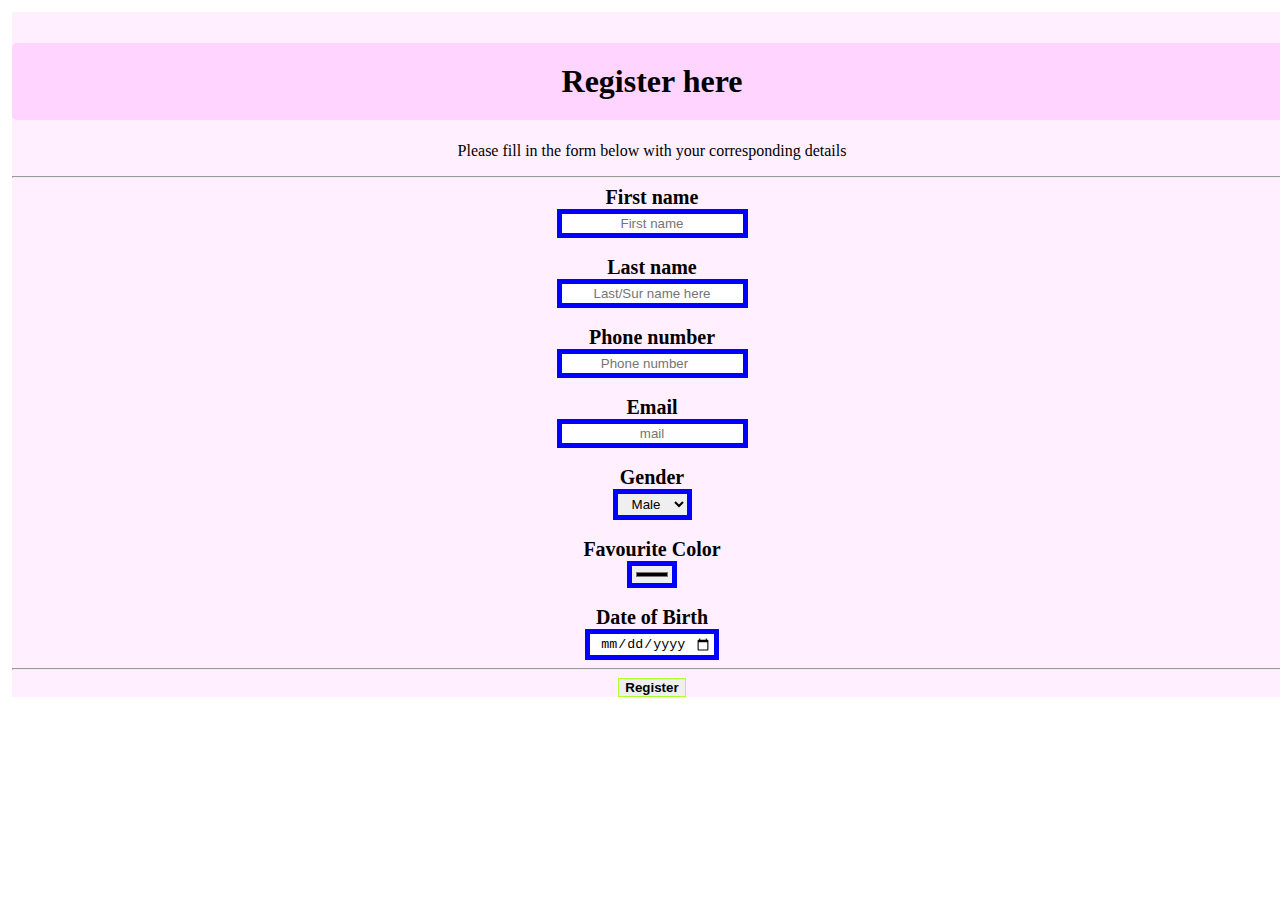
<file: success page assignment/index.html>
<!DOCTYPE html>
<html>

<head>
  <meta charset="utf-8">
  <meta name="viewport" content="width=device-width">
  <title>replit</title>
  <link href="style.css" rel="stylesheet" />
</head>

<body>
  <form action="logi.html">
      <h1>Register here</h1>
      <p>Please fill in the form below with your corresponding details</p>
      <hr>

      <label><b>First name</b></label><br>
      <input type="text" placeholder="First name" required>
      <br>
      <br>
      <label><b>Last name</b></label><br>
      <input type="text" placeholder="Last/Sur name here" required>
      <br>
      <br>
      <label><b>Phone number</b></label><br>
      <input type="number" placeholder="Phone number" required>
      <br>
      <br>
      <label><b>Email</b></label><br>
      <input type="email" placeholder="mail" required>
      <br><br>
      <label><b>Gender</b></label><br>
      <select>
        <option>Male</option>
        <option>Female</option>
      </select>
      <br><br>
      <label><b>Favourite Color</b></label><br>
      <input type="color" placeholder="Favourite color"  required>
      <br><br>
      <label><b>Date of Birth</b></label><br>
      <input type="date" placeholder="Date of Birth" required>
      <hr>


      <button type="submit"><strong>Register</strong></button>
    
    </div>
  </form>
</body>

</html>
</file>
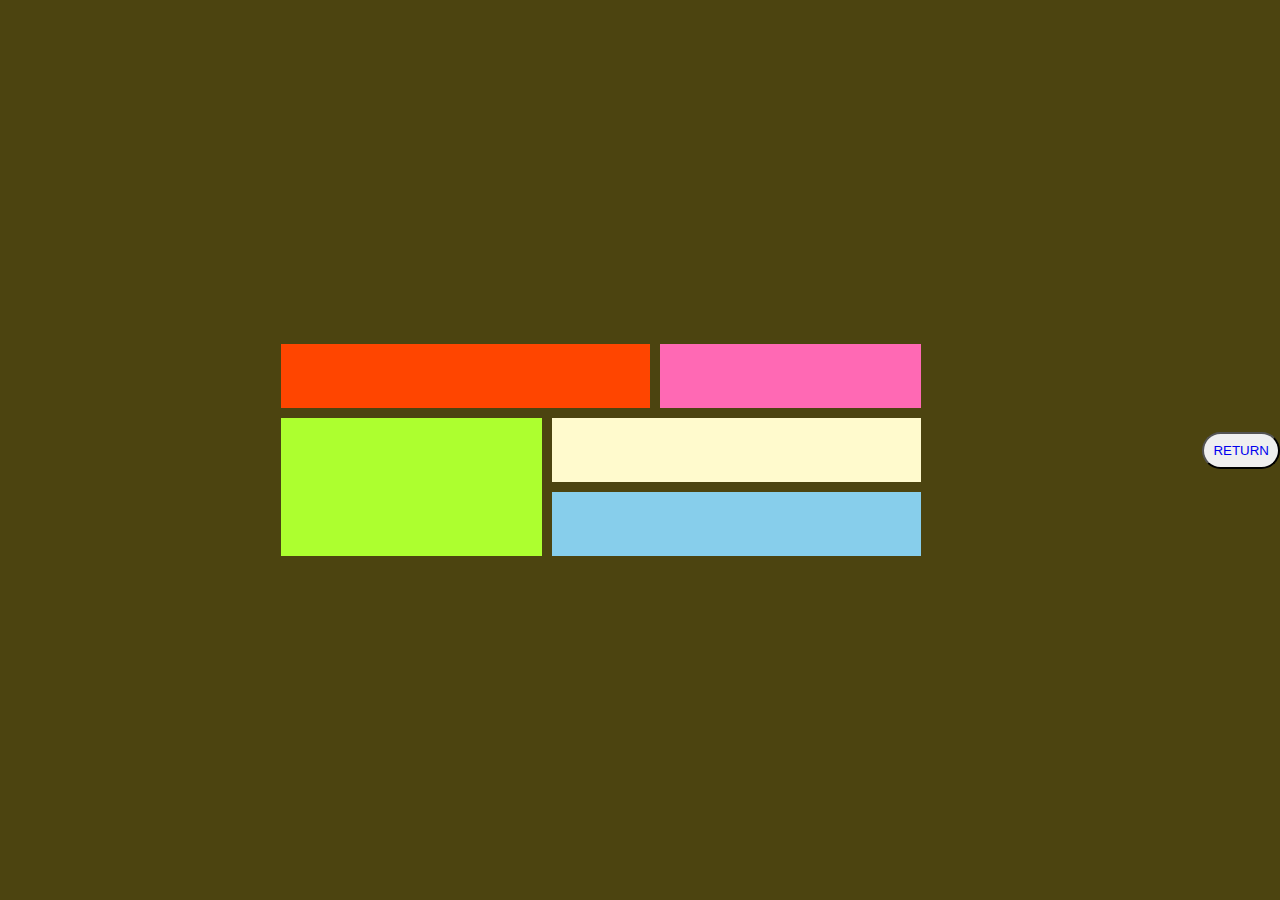
<file: grid.html>
<!DOCTYPE html>
<html lang="en">
<head>
  <meta charset="UTF-8">
  <meta http-equiv="X-UA-Compatible" content="IE=edge">
  <meta name="viewport" content="width=device-width, initial-scale=1.0">
  <title>Document</title>
  <link rel="stylesheet" href="grid.css">
</head>
<body>
  <main>
    <div class= "a"></div>
    <div class="b"></div>
    <div class="c"></div>
    <div class="d"></div>
    <div class="e"></div>
  </main>
  <footer><button><a href="index.html">RETURN</a></button></footer>
</body>
</html>
</file>
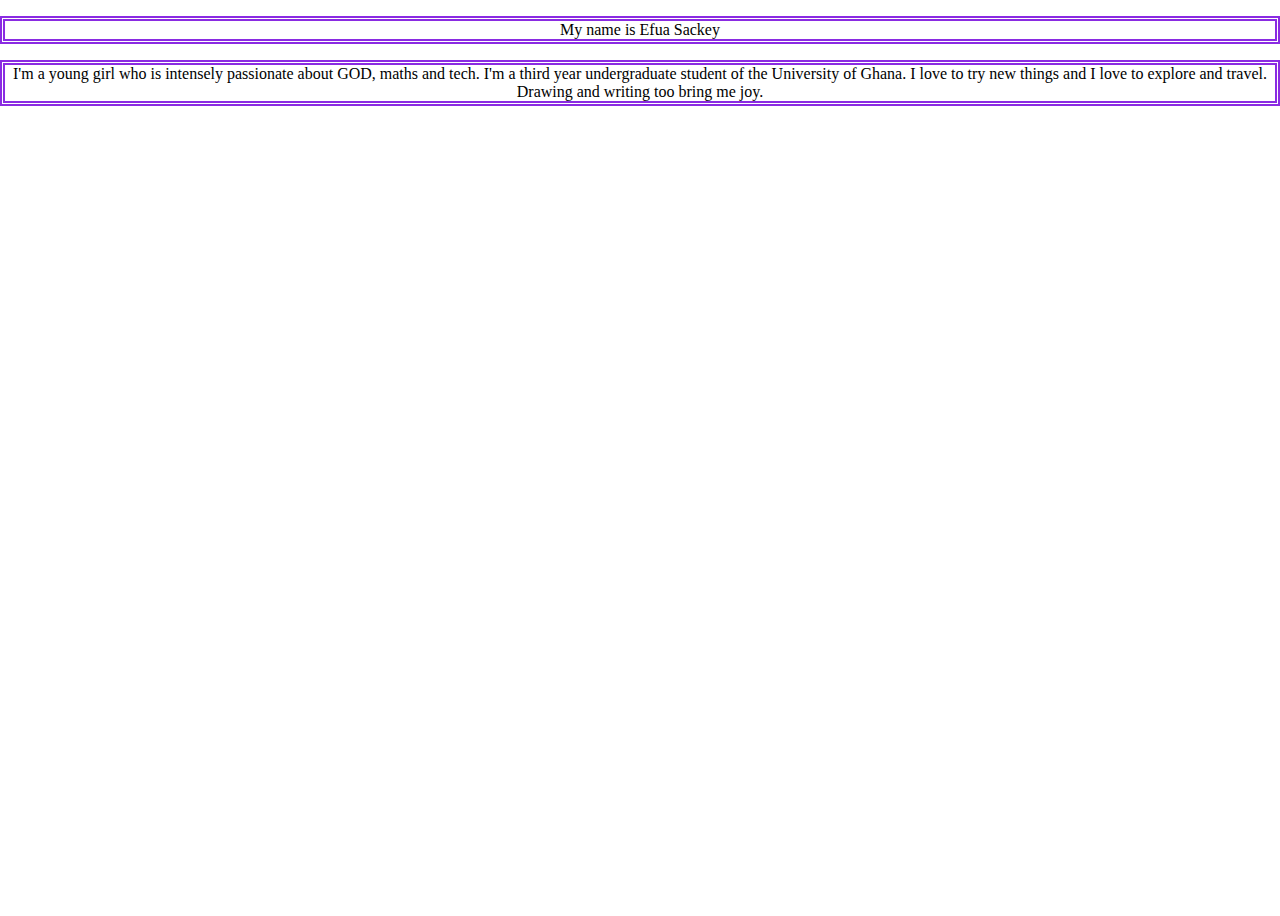
<file: portfolio assignment/aboutme.html>
<!DOCTYPE html>
<html>

<head>
  <meta charset="utf-8">
  <meta name="viewport" content="width=device-width">
  <title>About me</title>
  <link href="style.css" rel="stylesheet" type="text/css" />
</head>

<body>
  <p>My name is Efua Sackey</p>
  <p>
    I'm a young girl who is intensely passionate about GOD, maths and tech. I'm a third year undergraduate student of the University of Ghana. I love to try new things and I love to explore and travel. Drawing and writing too bring me joy. 
  </p>
</body>

</html>
</file>
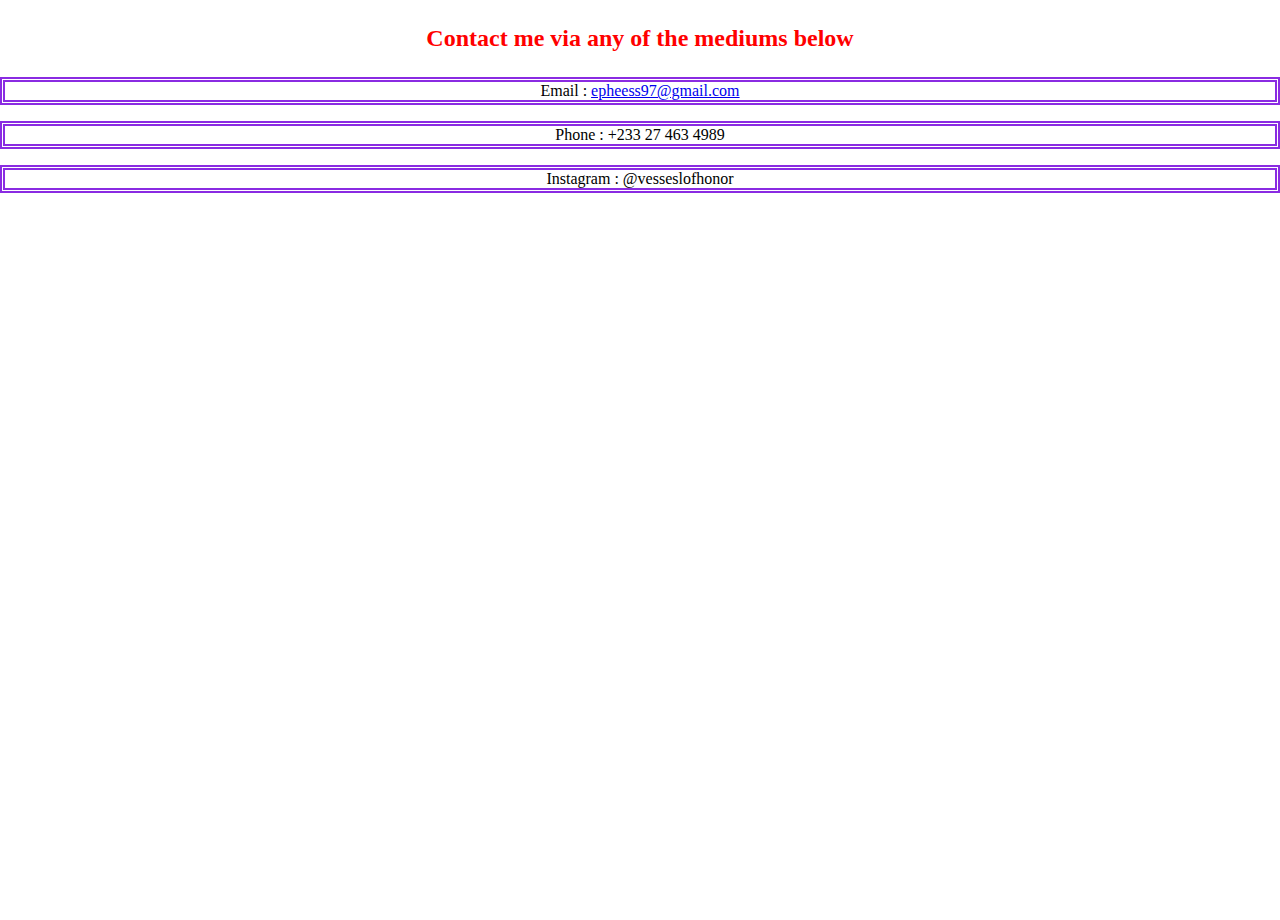
<file: portfolio assignment/contact.html>
<!DOCTYPE html>
<html>

<head>
  <meta charset="utf-8">
  <meta name="viewport" content="width=device-width">
  <title>Contact</title>
  <link href="style.css" rel="stylesheet" type="text/css" />
</head>

<body>
  <h2>Contact me via any of the mediums below</h2>
  <p>Email : <a href="epheess97@gmail.com">epheess97@gmail.com</a> </p>
  <p>Phone : +233 27 463 4989</p>
  <p>Instagram : @vesseslofhonor</p>
</body>

</html>
</file>
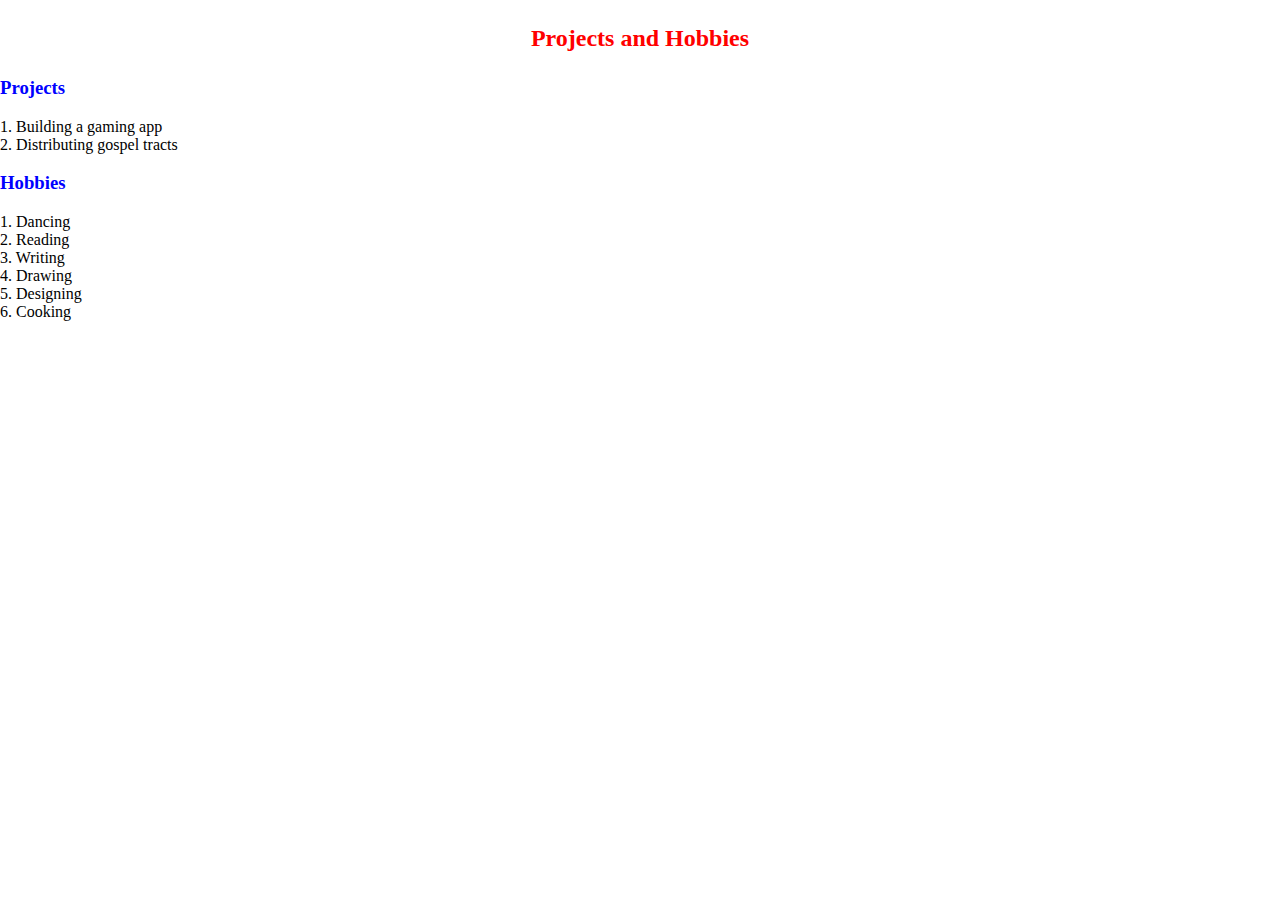
<file: portfolio assignment/projects.html>
<!DOCTYPE html>
<html>

<head>
  <meta charset="utf-8">
  <meta name="viewport" content="width=device-width">
  <title>Projects</title>
  <link href="style.css" rel="stylesheet" type="text/css" />
</head>

<body>
  <h2>Projects and Hobbies</h2>
    <h3>Projects</h3>
      1. Building a gaming app<br>
      2. Distributing gospel tracts<br>
    <h3>Hobbies</h3>
    1. Dancing<br>
    2. Reading<br>
    3. Writing<br>
    4. Drawing<br>
    5. Designing<br>
    6. Cooking<br>
</body>

</html>
</file>
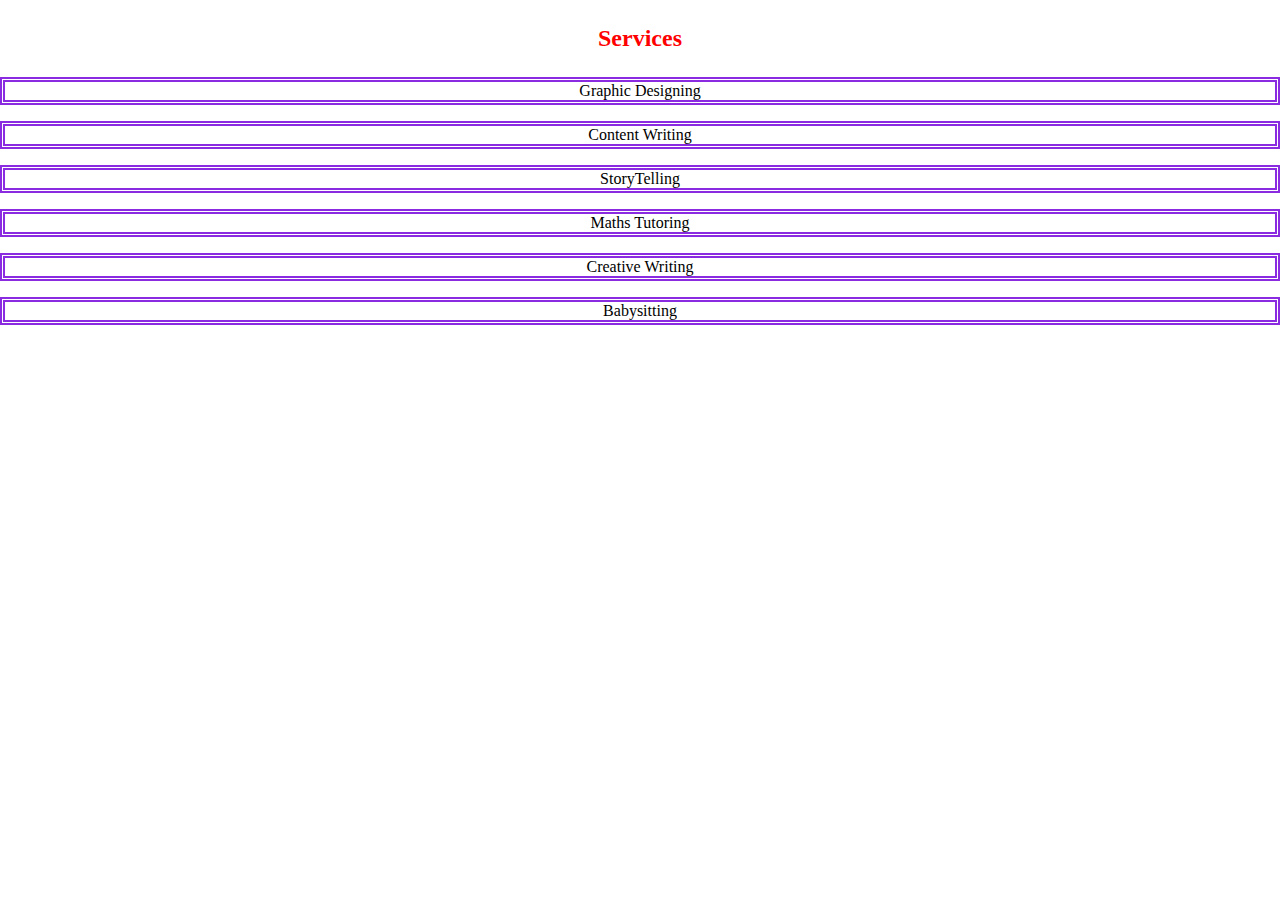
<file: portfolio assignment/services.html>
<!DOCTYPE html>
<html>

<head>
  <meta charset="utf-8">
  <meta name="viewport" content="width=device-width">
  <title>Services</title>
  <link href="style.css" rel="stylesheet" type="text/css" />
</head>

<body>
  <h2>Services</h2>

  <p>Graphic Designing</p>
  <p>Content Writing</p>
  <p>StoryTelling</p>
  <p>Maths Tutoring</p>
  <p>Creative Writing</p>
  <p>Babysitting</p>
</body>

</html>
</file>
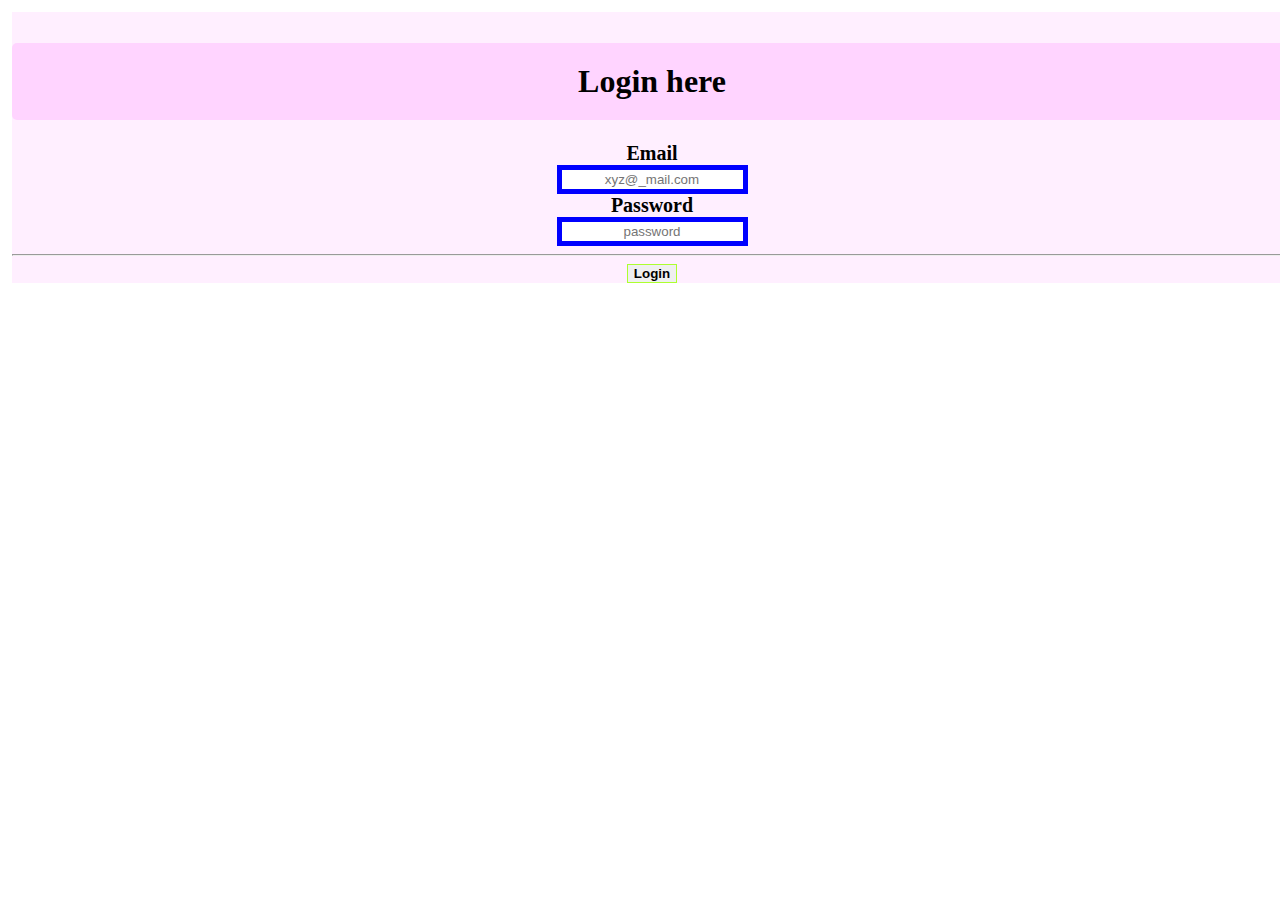
<file: success page assignment/logi.html>
<!DOCTYPE html>
<html lang="en">
<head>
  <meta charset="UTF-8">
  <meta http-equiv="X-UA-Compatible" content="IE=edge">
  <meta name="viewport" content="width=device-width, initial-scale=1.0">
  <title>Document</title>
  <link href="style.css" rel="stylesheet" />
</head>
<body>
  <form action="success.html">
    <h1>Login here</h1>
    <label><b>Email</b></label><br>
    <input type="email"  placeholder="xyz@_mail.com" required><br>

    <label><b>Password</b></label><br>
    <input type="password" placeholder="password" required><br>
    <hr>

    <button type="submit"><strong>Login</strong></button>
  </form>
</body>
</html>
</file>
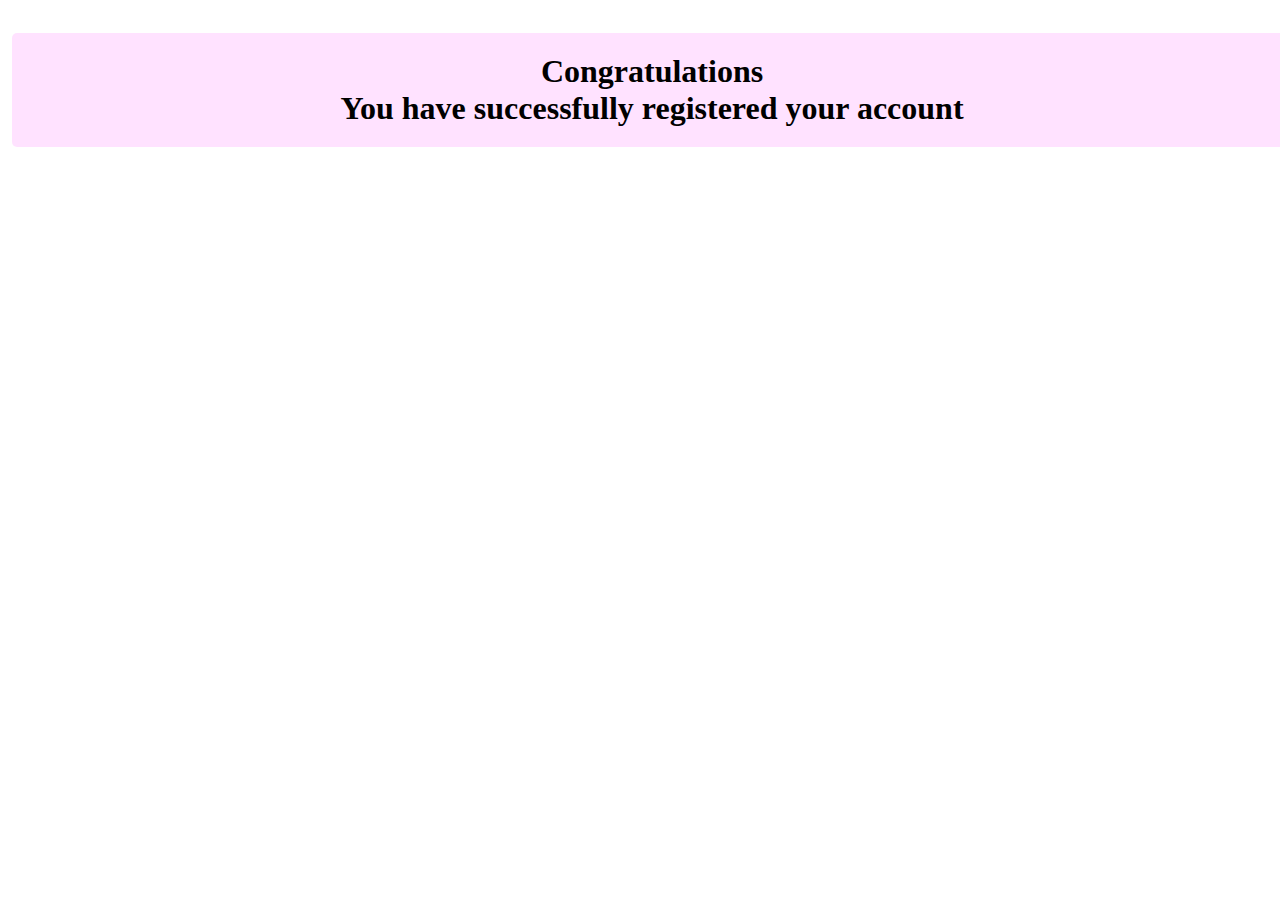
<file: success page assignment/success.html>
<!DOCTYPE html>
<html lang="en">
<head>
  <meta charset="UTF-8">
  <meta http-equiv="X-UA-Compatible" content="IE=edge">
  <meta name="viewport" content="width=device-width, initial-scale=1.0">
  <title>Document</title>
  <link href="style.css" rel="stylesheet" />
</head>
<body>
  <h1>
    Congratulations
    <br>
    You have successfully registered your account
  </h1>
</body>
</html>
</file>
<file: success page assignment/style.css>
html, body {
  height: 50%;
  width: 100%;
  padding:5px;
  border:1px;
  border-radius: 15px;
  margin: 1px;
  
}
h1 {
  width:100%;
  padding-top: 20px;
  padding-bottom: 20px;
  background-color: #f2f2;
  border-radius: 5px;
  text-align: center;
}
form {
  padding-top:10px;
  text-align: center;
  background-color: #f1f1;
  
}
label {
  padding: 5px 5px;
  text-align: center;
  margin: 5px;
  font-size: 20px;
  
}
button{
  border: 1px solid greenyellow;
  
}
input, select {
  padding: 2px;
  border: 5px solid blue;
  text-align: center;
}
</file>
<file: grid.css>
*{
  box-sizing: border-box;
  margin:0;
  padding:0;
}
body{
  background-color: #4c4410;
  display: flex;
  place-items: center;
  min-height:  100vh;
}
main{
  display:grid;
  grid-template-areas:
  'a a a b b'  
  'a a a b b'
  'c c d d d'
  'c c e e e'
  ;
  gap: 10px;
  margin: auto;
  width: 50%;
}
main div{
  padding: 2em;
  text-align: center;
}
.a{
  background-color: orangered;
  grid-area:a;
}
.b{
  background-color: hotpink;
  grid-area: b;
}
.c{
  background-color: greenyellow ;
  grid-area: c;
}
.d{
  background-color: lemonchiffon;
  grid-area: d;
}
.e{
  background-color: skyblue;
  grid-area: e;
}
button{
  border-radius: 25px;
  padding: 9px;
}
button a{
  text-decoration-line: none;
}
</file>
<file: portfolio assignment/style.css>
html, body {
  height: 100%;
  width: 100%;
  margin: 0;
}
img {
  align-content: center;
  border: 5px solid black;
  padding: 0px;
  margin: 0px;
  caption-side: bottom;
  
}
h2 {
  text-align: center;
  border: 10px blueviolet;
  padding:5px;
  color: red;
}
nav{
  background-color: forestgreen;
  margin: 0px;
}
ul{
  list-style-type: none;
  background-color: firebrick;
  padding: 15px;
}
li{
  display: inline;
}
li a{
  text-decoration: none;
  color: yellow;
  padding: 10px 20px;
}
li a:hover{
  background-color: #555;
  color: pink;  
} 
figcaption{
  text-align: center;
  color: greenyellow;
}
footer {
  text-align: center;
}
p{
  text-align: center;
  border: 5px double blueviolet;
}
h3{
  text-align: left;
  color: blue;
  text-decoration-style: wavy;
  
}
</file>
